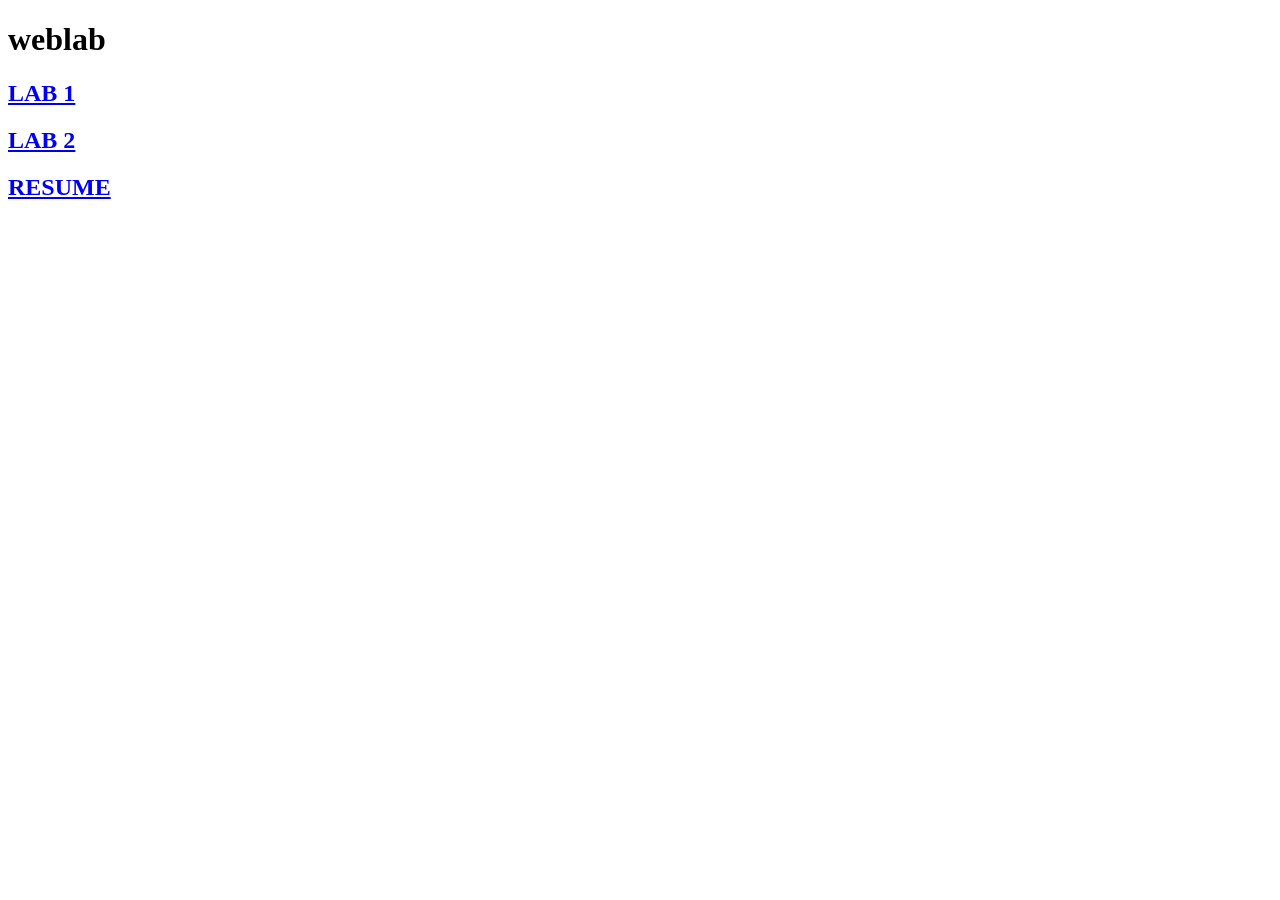
<file: index.html>
<!DOCTYPE html>
<html>
<head>
    <title>weblab</title>
</head>
<body>

    <h1>weblab</h1>

    <h2><a href="lab1.html">LAB 1</a></h2>

    <h2><a href="lab2.html">LAB 2</a></h2>

    <h2><a href="resume.html">RESUME</a></h2>

</body>
</html>
</file>
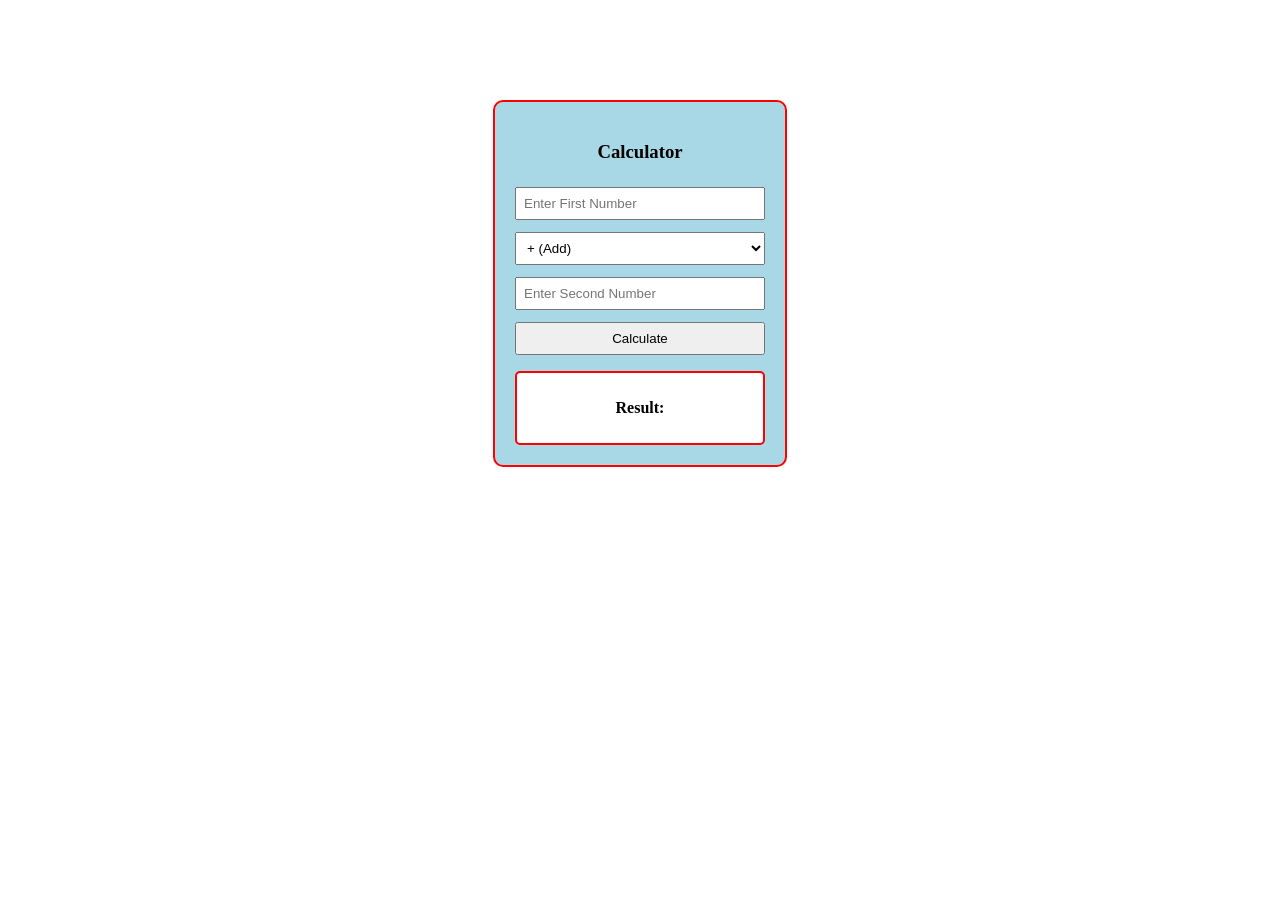
<file: 1.html>
<!DOCTYPE html>
<html>
<head>
    <meta charset="utf-8">
    <meta name="viewport" content="width=device-width, initial-scale=1">
    <title>Calculator</title>

    <style>
        body {
            background-color: white;
            display: flex;
            justify-content: center;
            margin-top: 100px;
        }

        .box {
            background: #a8d8e6;
            border: 2px solid red;
            padding: 20px;
            width: 250px;
            text-align: center;
            border-radius: 10px;
        }

        input, select, button {
            width: 100%;
            padding: 7px;
            margin: 6px 0;
            box-sizing: border-box;
        }

        .output {
            background: white;
            border: 2px solid red;
            padding: 10px;
            margin-top: 10px;
            border-radius: 5px;
            font-weight: bold;
        }
    </style>
</head>

<body>

    <div class="box">
        <h3>Calculator</h3>

        <input id="n1" type="number" placeholder="Enter First Number">

        <select id="op">
            <option value="+">+ (Add)</option>
            <option value="-">- (Sub)</option>
            <option value="*">* (Mul)</option>
            <option value="/">/ (Div)</option>
        </select>

        <input id="n2" type="number" placeholder="Enter Second Number">

        <button onclick="calc()">Calculate</button>

        <div class="output">
            <p id="res">Result:</p>
        </div>
    </div>

    <script>
        function calc() {
            let a = Number(document.getElementById("n1").value);
            let b = Number(document.getElementById("n2").value);
            let op = document.getElementById("op").value;
            let r;

            if (op == "+") {
                r = a + b;
            } 
            else if (op == "-") {
                r = a - b;
            } 
            else if (op == "*") {
                r = a * b;
            } 
            else if (op == "/") {
                if (b == 0) {
                    r = "Cannot divide by zero";
                } else {
                    r = a / b;
                }
            }

            document.getElementById("res").innerHTML = "Result: " + r;
        }
    </script>

</body>
</html>
</file>
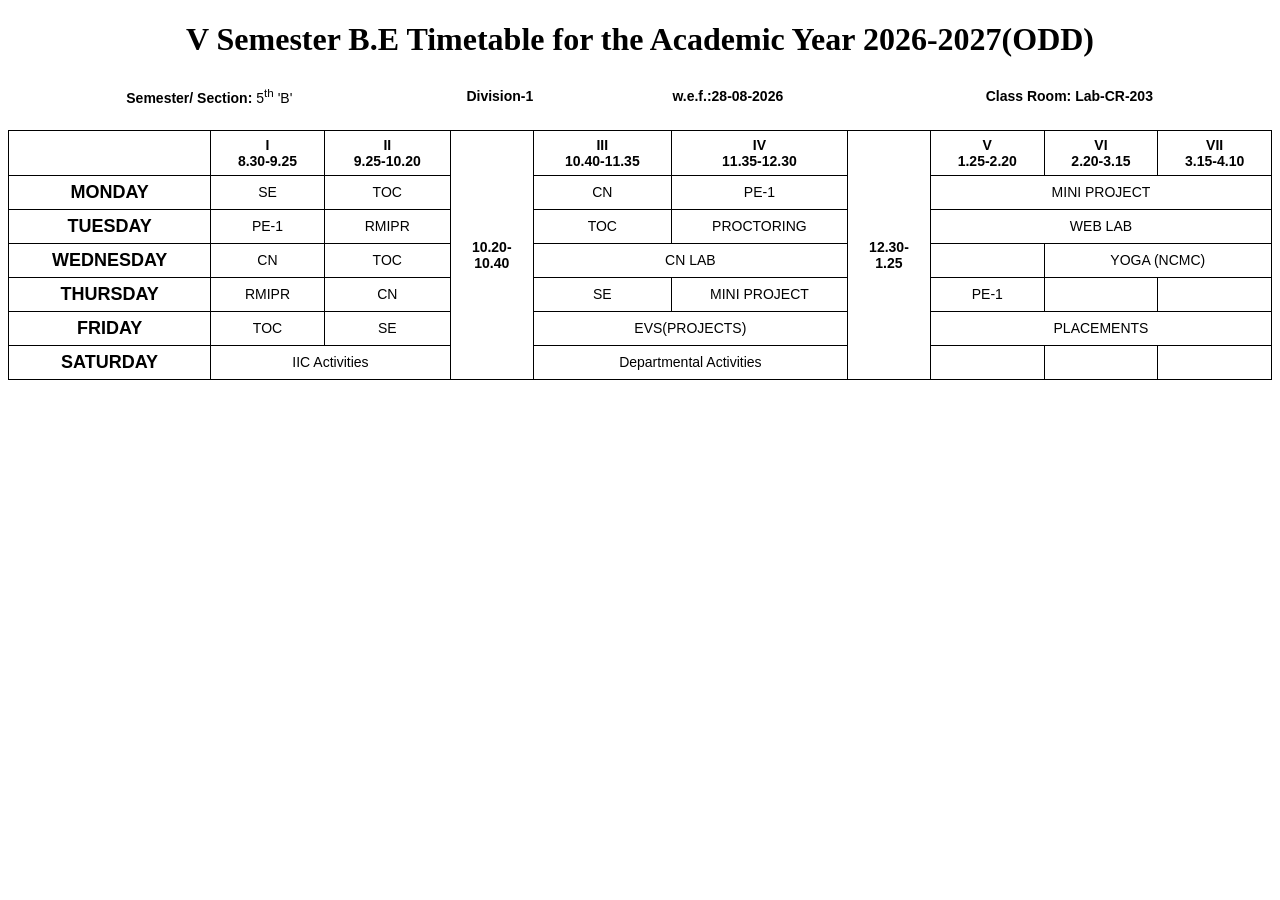
<file: lab1.html>
<!DOCTYPE html>
<html>
<head>
    <title>V Semester Timetable</title>

    <style>
        table {
            width: 100%;
            border-collapse: collapse;
            text-align: center;
            font-family: Arial, sans-serif;
        }

        th, td {
            border: 1px solid black;
            padding: 6px;
            font-size: 14px;
        }

        th {
            font-weight: bold;
        }

        .day {
            font-size: 18px;
            font-weight: bold;
        }

        .title {
            font-size: 24px;
            font-weight: bold;
        }
    </style>
</head>

<body>

    <!-- Title -->
    <h1 style="text-align:center;">
        V Semester B.E Timetable for the Academic Year 2026-2027(ODD)
    </h1>

    <!-- Details -->
    <table style="border:none;">
        <tr>
            <td style="border:none;"><b>Semester/ Section:</b> 5<sup>th</sup> 'B'</td>
            <td style="border:none;"><b>Division-1</b></td>
            <td style="border:none;"><b>w.e.f.:28-08-2026</b></td>
            <td style="border:none;"><b>Class Room: Lab-CR-203</b></td>
        </tr>
    </table>

    <br>

    <!-- Timetable -->
    <table>

        <!-- Time heading -->
        <tr>
            <th> </th>

            <th>I<br>8.30-9.25</th>

            <th>II<br>9.25-10.20</th>

            <th rowspan="7">
                10.20-<br>10.40
            </th>

            <th>III<br>10.40-11.35</th>

            <th>IV<br>11.35-12.30</th>

            <th rowspan="7">
                12.30-<br>1.25
            </th>

            <th>V<br>1.25-2.20</th>

            <th>VI<br>2.20-3.15</th>

            <th>VII<br>3.15-4.10</th>
        </tr>

        <!-- MONDAY -->
        <tr>
            <td class="day">MONDAY</td>

            <td>SE</td>
            <td>TOC</td>

            <td>CN</td>
            <td>PE-1</td>

            <td colspan="3">MINI PROJECT</td>
        </tr>

        <!-- TUESDAY -->
        <tr>
            <td class="day">TUESDAY</td>

            <td>PE-1</td>
            <td>RMIPR</td>

            <td>TOC</td>
            <td>PROCTORING</td>

            <td colspan="3">WEB LAB</td>
        </tr>

        <!-- WEDNESDAY -->
        <tr>
            <td class="day">WEDNESDAY</td>

            <td>CN</td>
            <td>TOC</td>

            <td colspan="2">CN LAB</td>

            <td></td>
            <td colspan="2">YOGA (NCMC)</td>
        </tr>

        <!-- THURSDAY -->
        <tr>
            <td class="day">THURSDAY</td>

            <td>RMIPR</td>
            <td>CN</td>

            <td>SE</td>
            <td>MINI PROJECT</td>

            <td>PE-1</td>
            <td></td>
            <td></td>
        </tr>

        <!-- FRIDAY -->
        <tr>
            <td class="day">FRIDAY</td>

            <td>TOC</td>
            <td>SE</td>

            <td colspan="2">EVS(PROJECTS)</td>

            <td colspan="3">PLACEMENTS</td>
        </tr>

        <!-- SATURDAY -->
        <tr>
            <td class="day">SATURDAY</td>

            <td colspan="2">IIC Activities</td>

            <td colspan="2">Departmental Activities</td>

            <td></td>
            <td></td>
            <td></td>
        </tr>

    </table>

</body>
</html>
</file>
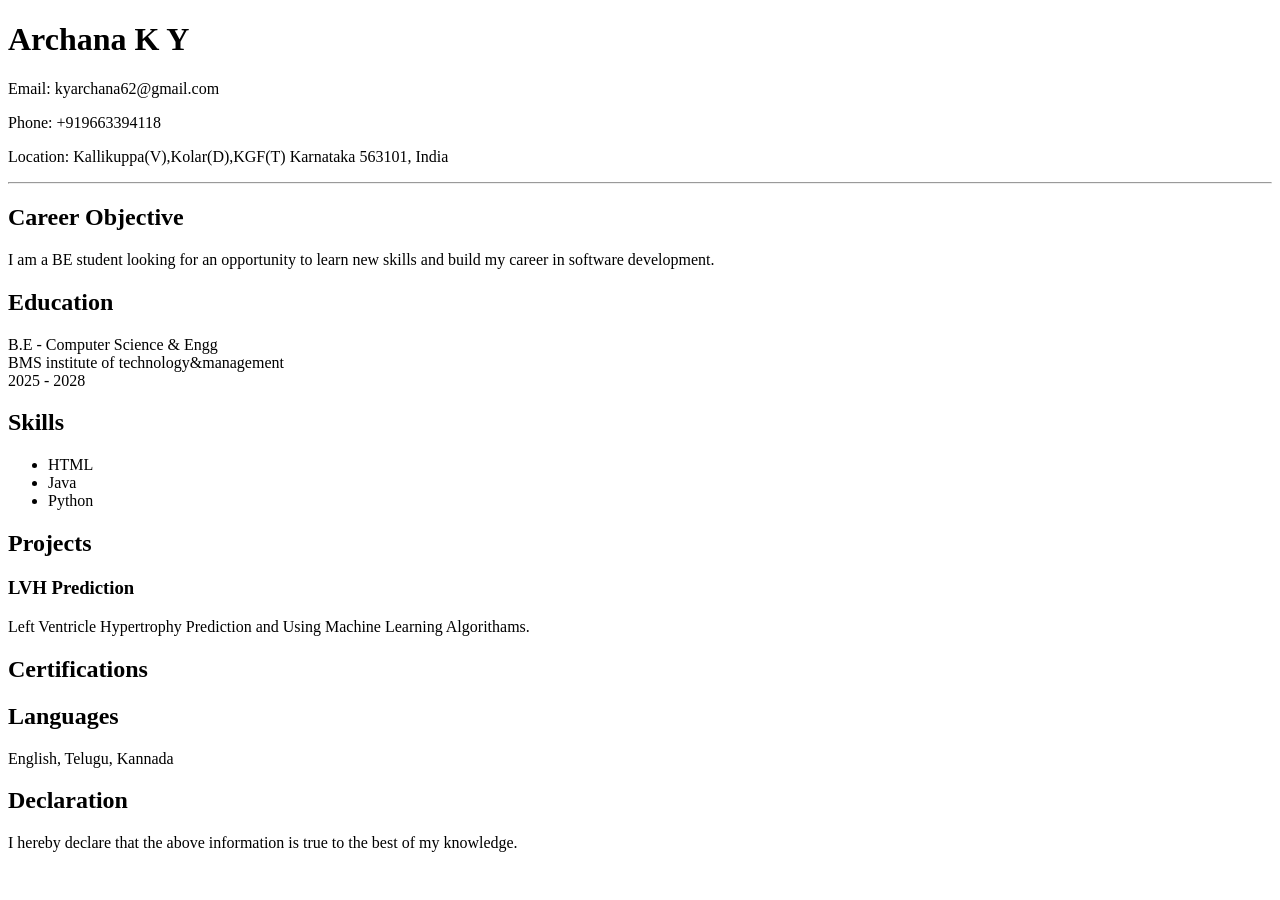
<file: resume.html>
<!DOCTYPE html>
<html>
<head>
    <title>My Resume</title>
</head>

<body>

    <h1>Archana K Y</h1>

    <p>Email: kyarchana62@gmail.com</p>
    <p>Phone: +919663394118</p>
    <p>Location: Kallikuppa(V),Kolar(D),KGF(T) Karnataka 563101, India</p>

    <hr>

    <h2>Career Objective</h2>
    <p>
        I am a BE student looking for an opportunity
        to learn new skills and build my career in software development.
    </p>

    <h2>Education</h2>
    <p>
        B.E - Computer Science & Engg <br>
        BMS institute of technology&management<br>
        2025 - 2028
    </p>

    <h2>Skills</h2>
    <ul>
        <li>HTML</li>
        <li>Java</li>
        <li>Python</li>
    </ul>

    <h2>Projects</h2>

    <h3>LVH Prediction</h3>
    <p>
      Left Ventricle Hypertrophy Prediction and Using Machine Learning Algorithams.
    </p>

    <h2>Certifications</h2>
    <ul>
    </ul>

    <h2>Languages</h2>
    <p>English, Telugu, Kannada</p>

    <h2>Declaration</h2>
    <p>
        I hereby declare that the above information is true
        to the best of my knowledge.
    </p>

</body>
</html>
</file>
